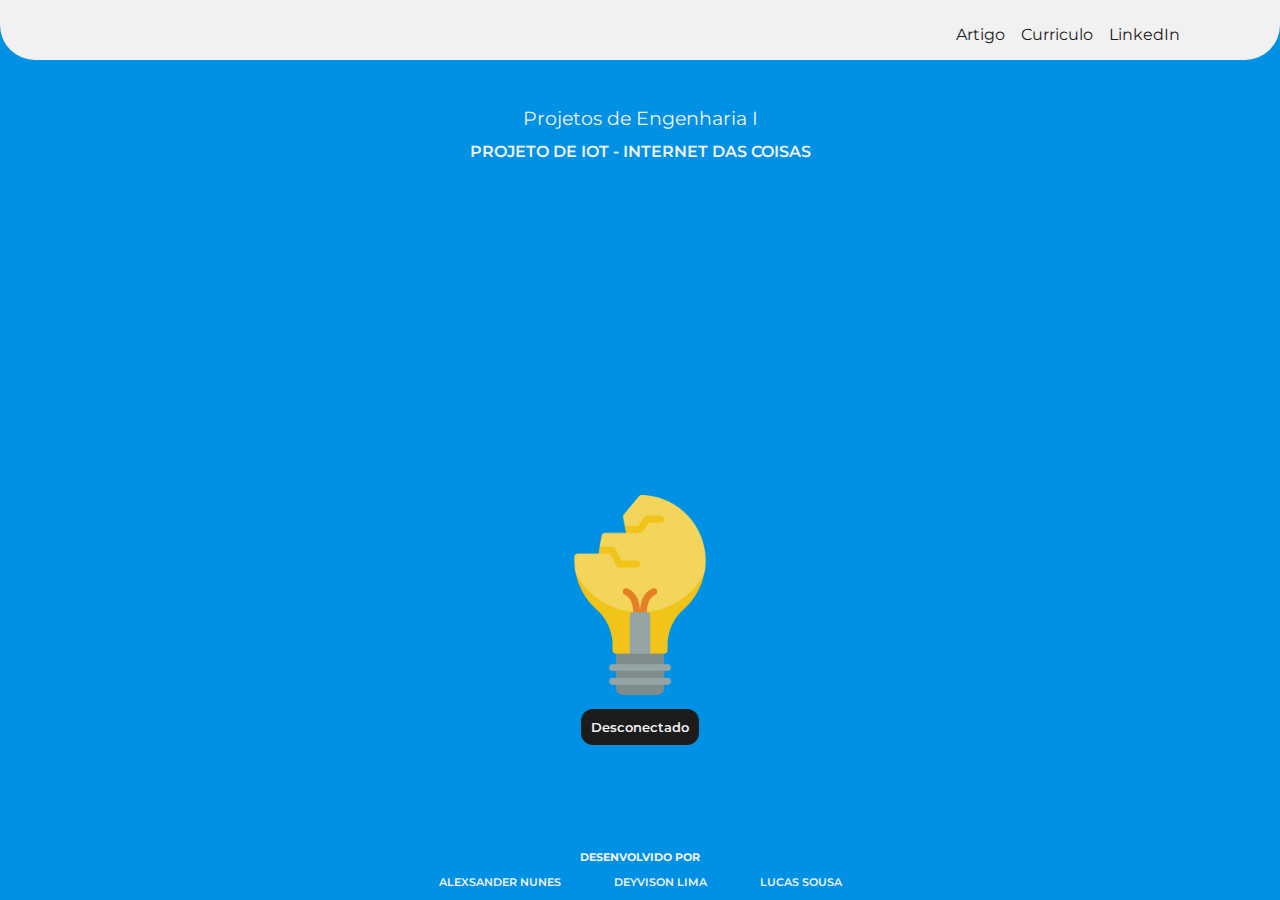
<file: para_o_servidor/frontend/to_host/index.html>
<!DOCTYPE html>
<html lang="pt_BR">
<head>
    <meta charset="UTF-8">
    <meta http-equiv="X-UA-Compatible" content="IE=edge">
    <meta name="viewport" content="width=device-width, initial-scale=1.0">
    <title>Projeto de IOT</title>                                           <!--Titilo-->
    <link rel="shortcut icon" href="Favicon.png" type="image/x-icon">       <!--Favicon-->
    <link rel="stylesheet" href="style.css">                                <!--css-->
    <script src="./script.js"></script>                                       <!--javascript-->
</head>
<body>

    <div class="container2">                                <!--INFORMACOES SUPERIOR-->
        <p class="info1">Projetos de Engenharia I</p>
        <p class="info2">PROJETO DE IOT - INTERNET DAS COISAS</p>
    </div>

    <div class="container1">                                <!--MENU SUPERIOR-->
      <ul class="menu">
          <li class="texto_menu"><a href="artigo.pdf" target="_blank">Artigo</a></li>
          <li class="texto_menu"><a href="#">Curriculo</a>
              <ul class="submenu">
                  <li><a href="https://lattes.cnpq.br/0144492123432746" target="_blank">Alexsander Nunes</a></li>
                  <li><a href="https://lattes.cnpq.br/0485283993145393" target="_blank">Deyvison Lima</a></li>
                  <li><a href="#" target="_blank">Lucas Sousa</a></li>
              </ul>
          </li>
          <li class="texto_menu"><a href="#">LinkedIn</a>
              <ul class="submenu">
                  <li><a href="https://www.linkedin.com/in/alexsander-nunes-bba588235/" target="_blank">Alexsander Nunes</a></li>
                  <li><a href="https://www.linkedin.com/in/limadeyvison/" target="_blank">Deyvison Lima</a></li>
                  <li><a href="https://www.linkedin.com/in/lucas-sousa-silva-116267259" target="_blank">Lucas Sousa</a></li>
              </ul>
          </li>
      </ul>
    </div>
    <div class="container3">                                <!--LAMPADAS-->
        <div class="lamp">
            <div id="lamp_on" hidden>
                <img src="Lampada_ON.png" alt="Lampadas" class="containerimg">
                <center><button class="botao_ON">Ligada</button></center>
            </div>
            <div id="lamp_off" hidden>
                <img src="Lampada_OFF.png" alt="Lampadas" class="containerimg">
                <center><button class="botao_OFF">Desligada</button></center>
            </div>
            <div id="desconectado" hidden>
              <img src="Desconected.png" alt="Lampadas" class="containerimg">
              <center><button class="botao_desconet">Desconectado</button></center>
            </div>
        </div>
    </div>
    <div class="container4">                                <!--RODAPE-->
        <div class="rodape">
            <h4 class="t_rodape">DESENVOLVIDO POR</h4>
            <p class="p_rodape">ALEXSANDER NUNES</p>
            <P class="p_rodape">DEYVISON LIMA</P>
            <P class="p_rodape">LUCAS SOUSA</P>
        </div>
    </div>
</body>
</html>
</file>
<file: para_o_servidor/frontend/to_host/style.css>
@import url('https://fonts.googleapis.com/css2?family=Montserrat:wght@400;600&display=swap');

*{
    font-family: 'Montserrat', Arial, Helvetica, sans-serif;
    margin: 0;
    background-color: #0091e4;
}

div.container1                                      /*MENU SUPERIOR*/
{
    width: 100%;
    height: 60px;
    /*height: 70px;*/
    position: absolute;
    background-color: #f1f1f1;

    /*CANTOS ARREDONDADOS*/
    border-radius: 0px 0px 35px 35px;
    -moz-border-radius: 0px 0px 35px 35px;
    -webkit-border-radius: 0px 0px 35px 35px;
    
}

ul.menu
{
    transform: translate(0, 130%);
    position: absolute;
    right: 0;
    text-align: left;
    margin-right: 80px;
    width: 250px;
    background-color: #f1f1f1;
}

.menu                            /*Menu e submenu*/
{
    font-weight: 400;
    list-style: none;
    padding: 0;
    position: absolute;
    background-color: #f1f1f1;
}

.submenu
{
    list-style: none;
    padding: 0;
    position: absolute;
    font-size: 11pt;
}

.menu li
{
    display: inline-block;
}

.menu li a
{
    color: #1c1c1c;
    text-decoration: none;
    padding: 6px;
    transition: background .2s;
    background-color: #f1f1f1;
}

.menu li a:hover
{
    background-color: #c9c9c9;
    color: #f1f1f1;
}

.submenu                         /*SUBMENU*/
{
    position: absolute;
    display: none;
}

.submenu li
{
    width: 160px;
}

.container1 ul li:hover ul
{
    display: block;
}

.submenu
{
    width: 160px;
    background-color: #e9e9e9;
}

.menu ul li a
{
    display: block;
    background-color: #e9e9e9;
}

div.container2                                      /*INFORMACOES SUPERIOR*/
{
    align-items: center;
    width: 100%;
    height: 50px;
    position: absolute;
    top: 107px;
}

p.info1
{
    margin-bottom: 12px;
    text-align: center;
    color: #f1f1f1;
    font-size: 14pt;
    font-family: 'Montserrat', Arial, Helvetica, sans-serif;
    font-weight: 400;
}

p.info2
{
    margin-bottom: 12px;
    text-align: center;
    color: #f1f1f1;
    font-size: 12pt;
    font-family: 'Montserrat', Arial, Helvetica, sans-serif;
    font-weight: 600;
}

div.container3                                      /*LAMPADAS*/
{
    width: 100%;
    height: 350px;
    position: absolute;
    bottom: 110px;
    /*Alinhamento Horizontal*/
    display: flex;
    flex-direction: row;
    justify-content: center;
}

div.lamp
{
    width: 300px;
    height: 350px;
    align-items: center;
    display: flex;
    flex-direction: row;
    justify-content: center;
}

img.containerimg {
    max-width: 200px;
    max-height:218px;
    width: auto;
    height: auto;
}

.botao_ON
{
    font-weight: 600;
    color: #f1f1f1;
    background-color: #ecb500;
    padding: 10px;
    border-radius: 12px 12px 12px 12px;
    border: 0px;
    position: relative;
    bottom: -10px;
}

.botao_OFF
{
    font-weight: 600;
    color: #f1f1f1;
    background-color: #005d92;
    padding: 10px;
    border-radius: 12px 12px 12px 12px;
    border: 0px;
    position: relative;
    bottom: -10px;
}

.botao_desconet
{
  font-weight: 600;
  color: #f1f1f1;
  background-color: #1c1c1c;
  padding: 10px;
  border-radius: 12px 12px 12px 12px;
  border: 0px;
  position: relative;
  bottom: -10px;
}

div.container4                                      /*RODAPE*/
{
    width: 100%;
    height: 60px;
    position: absolute;
    bottom: 0;
}

.rodape
{
    text-align: center;
    font-weight: 600;
    font-size: 8pt;
    color: #f1f1f1;
    transform: translate(0, 30%);
}

.t_rodape
{
    margin-bottom: 12px;
}

.p_rodape
{
    margin: 25px;
    display: inline;
}

                    /*RESPONSIVIDADE*/

@media(max-width: 375px){   /*MENU SUPERIOR*/
    ul.menu
    {
        width: 350px;
    }
    li.texto_menu
    {
        margin: 20px;
    }
    ul.menu
    {
        margin-right: 15px;
    }
    li.texto_menu a
    {
        font-size: 10pt;
    }
}

@media(max-width: 375px){   /*INFORMACOES SUPERIOR*/
    p.info1
    {
        font-size: 12pt;
    }

    p.info2
    {
        font-size: 10pt;
    }
}

@media(max-width: 375px){   /*RODAPE*/
    div.container4
    {
        height: 100px;
    }
    .p_rodape
    {
        margin: 10px;
        display: list-item;
    }
}
</file>
